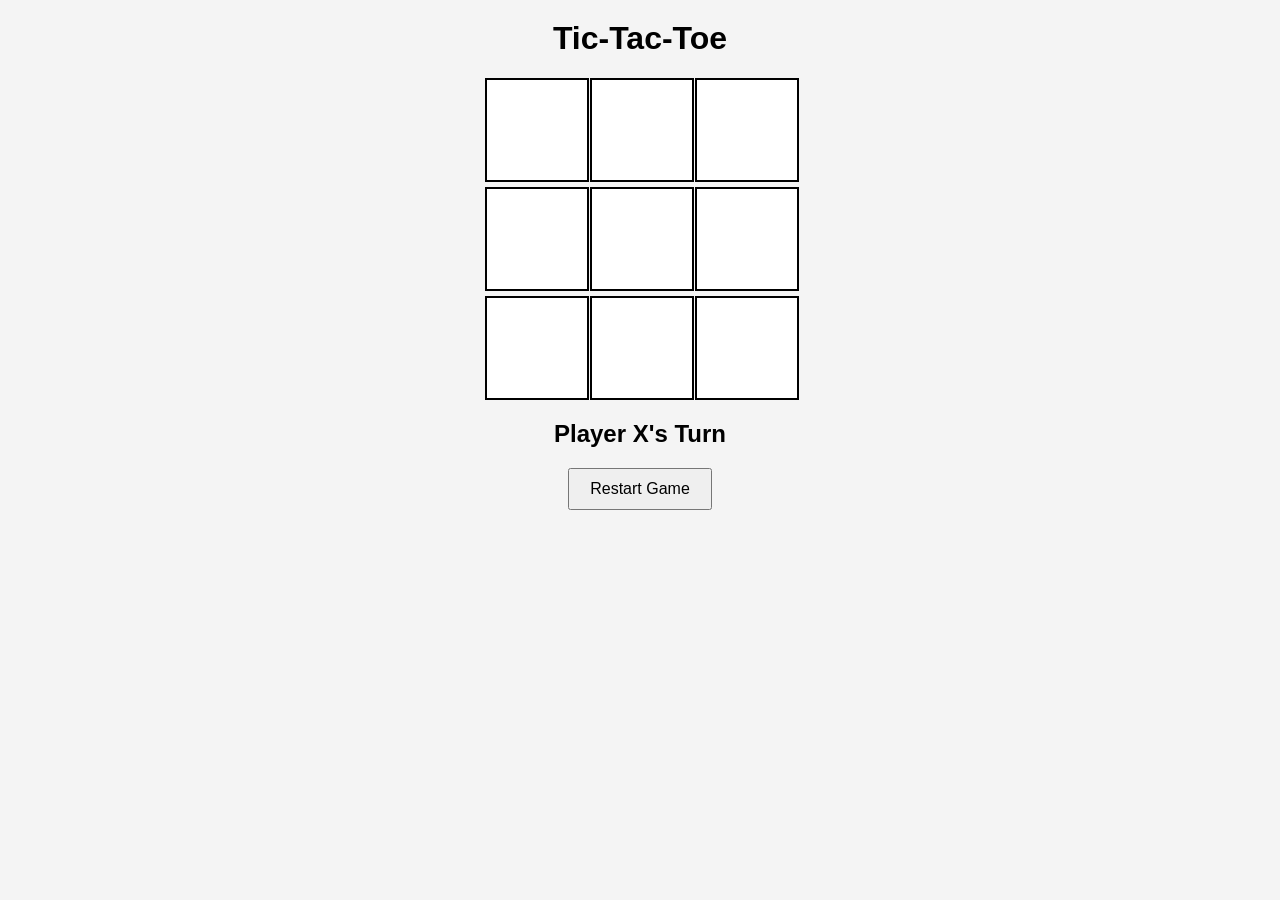
<file: index.html>
<!DOCTYPE html>
<html lang="en">
<head>
        <meta charset="UTF-8">
        <meta name="viewport" content="width=device-width, initial-scale=1.0">
        <title>Tic-Tac-Toe Game</title>
        <link rel="stylesheet" href="style.css">
</head>
<body>
        <h1>Tic-Tac-Toe</h1>
        <div class="game-board">
        <div class="cell" data-cell></div>
        <div class="cell" data-cell></div>
        <div class="cell" data-cell></div>
        <div class="cell" data-cell></div>
        <div class="cell" data-cell></div>
        <div class="cell" data-cell></div>
        <div class="cell" data-cell></div>
        <div class="cell" data-cell></div>
        <div class="cell" data-cell></div>
        </div>
        <h2 id="status">Player X's Turn</h2>
        <button id="restartBtn">Restart Game</button>
        <script src="script.js"></script>
</body>
</html>
</file>
<file: style.css>
body 
{
        text-align: center;
        font-family: Arial, sans-serif;
        background-color: #f4f4f4;
}
h1 
{
        margin-top: 20px;
}
.game-board 
{
        display: grid;
        grid-template-columns: repeat(3, 100px);
        gap: 5px;
        justify-content: center;
        margin: 20px auto;
}
.cell 
{
        width: 100px;
        height: 100px;
        background: white;
        border: 2px solid black;
        font-size: 50px;
        display: flex;
        justify-content: center;
        align-items: center;
        cursor: pointer;
}
.cell:hover 
{
        background-color: #e0e0e0;
}
button 
{
        padding: 10px 20px;
        font-size: 16px;
        cursor: pointer;
}
</file>
<file: style3.css>
body 
{
        text-align: center;
        font-family: Arial, sans-serif;
        background-color: #f4f4f4;
}
h1 
{
        margin-top: 20px;
}
.game-board 
{
        display: grid;
        grid-template-columns: repeat(3, 100px);
        gap: 5px;
        justify-content: center;
        margin: 20px auto;
}
.cell 
{
        width: 100px;
        height: 100px;
        background: white;
        border: 2px solid black;
        font-size: 50px;
        display: flex;
        justify-content: center;
        align-items: center;
        cursor: pointer;
}
.cell:hover 
{
        background-color: #e0e0e0;
}
button 
{
        padding: 10px 20px;
        font-size: 16px;
        cursor: pointer;
}
</file>
